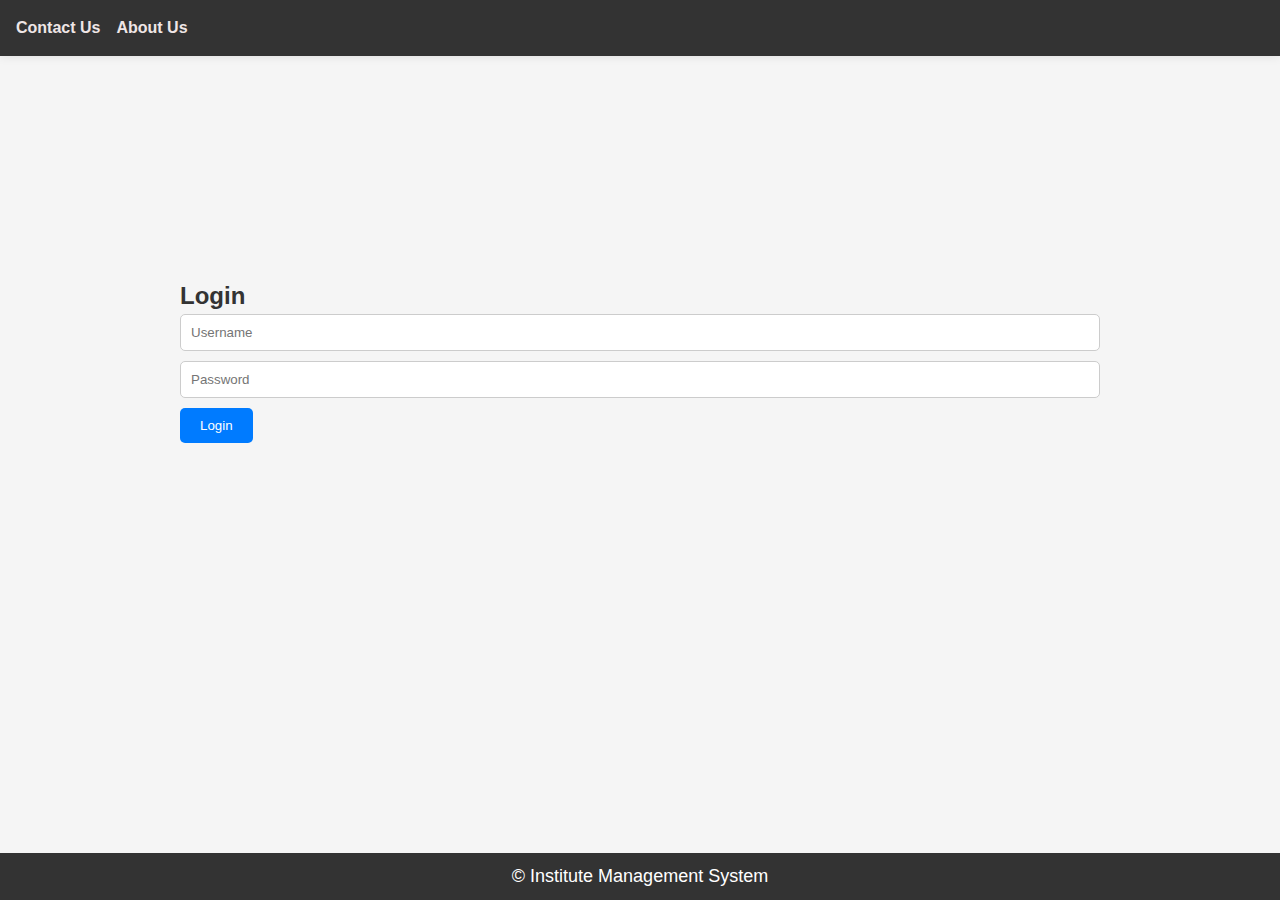
<file: UI/index.html>
<!DOCTYPE html>
<html lang="en">
<head>
	<meta charset="UTF-8">
	<meta name="viewport" content="width=device-width, initial-scale=1.0">
	<title>Institute Management System - Login</title>
	<link rel="stylesheet" href="style2.css">
</head>
<body>
	<header>
		<nav>
			<ul>
				<li><a href="#">Contact Us</a></li>
				<li><a href="#">About Us</a></li>
			</ul>
		</nav>
	</header>
	<main>
		<section>
			<form id="login-form">
                <h2>Login</h2>
                <input type="text" placeholder="Username" id="username">
                <input type="password" placeholder="Password" id="password" >
                <button type="submitPW">Login</button>
            </form>
		</section>
	</main>
	<footer>
		<p>&copy; Institute Management System</p>
	</footer>
    <script src="config.js"></script>
</body>
</html>
</file>
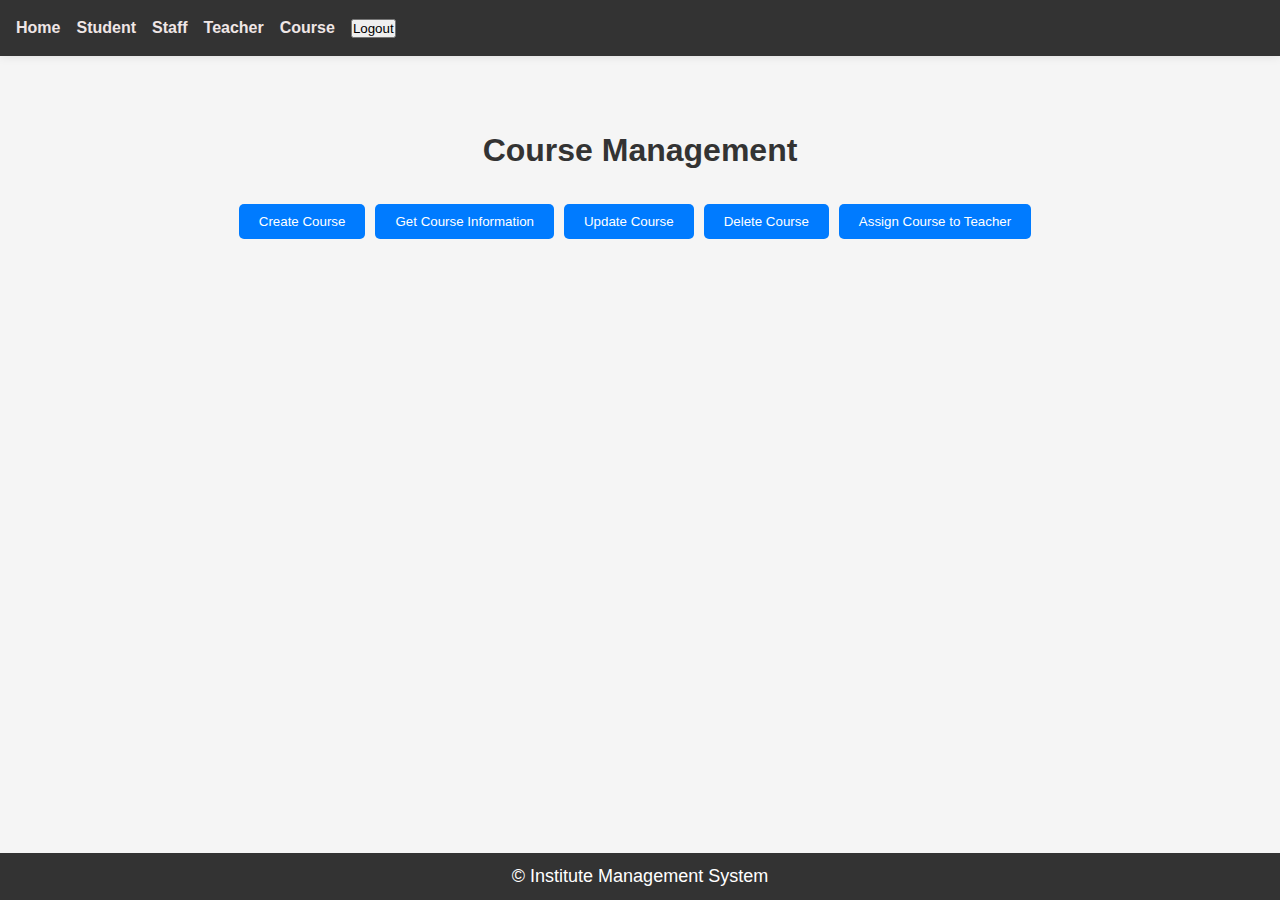
<file: UI/course.html>
<!DOCTYPE html>
<html lang="en">
<head>
	<meta charset="UTF-8">
	<meta name="viewport" content="width=device-width, initial-scale=1.0">
	<title>Staff Management - Institute Management System</title>
	<link rel="stylesheet" href="style2.css">
</head>
<body>
	<header>
		<nav>
			<ul>
				<li><a href="index1.html">Home</a></li>
                <li><a href="student.html">Student</a></li>
                <li><a href="staff.html">Staff</a></li>
                <li><a href="Teacher.html">Teacher</a></li>
                <li><a href="course.html">Course</a></li>
				<li><button id="logoutBtn">Logout</button></li>
			</ul>
		</nav>
	</header>
	<main>
        <section>
            <h1>Course Management</h1>
            <div id="btn-container">
                <button id="create-btn">Create Course</button>
                <button id="get-btn">Get Course Information</button>
                <button id="update-btn">Update Course</button>
                <button id="delete-btn">Delete Course</button>
                <button id="assign-btn">Assign Course to Teacher</button>
            </div>
        </section>
        <section>
                <form id="Course-form">        
                    <label for="Course-name">Course Name:</label>
                    <input type="text" id="Course-name" name="Course-name" required>

                    <button type="submit" id="submit-btn">Submit</button>
                </form>
        </section>
        <section>
                <form id="Course-update-form">
                    <label for="Course-id" id="LS" >Course ID:</label>
                    <input type="text" id="Course-id" name="Course-id">
                    
                    <label for="CourseUpdatedName">Course Name:</label>
                    <input type="text" id="CourseUpdatedName" name="CourseUpdatedName" required>

                    <button type="submit" id="submit-btn">update</button>
                </form>
        </section>
        <section>
            <form id="Course-form-delete">
                <label for="CourseID">Course ID:</label>
                <input type="text" id="CourseID" name="CourseID">
                <button type="submit" id="submit-btn">Submit</button>
            </form>
        </section>
        <section>
          <form id="assign-Course-to-teacher">
              <label for="Courseid">Course ID:</label>
              <input type="text" id="Courseid" name="Courseid">

              <label for="Teacherid">Teacher ID:</label>
              <input type="text" id="Teacherid" name="Teacherid">

              <button type="submit" id="submit-btn">Submit</button>
          </form>
      </section>
          <section>
            <table id="Course-table" style="display: none;">
              <thead>
                <tr>
                  <th>Course ID</th>
                  <th>Course Name</th>
                  <th>Teacher Name</th>
                </tr>
              </thead>
              <tbody>
              </tbody>
            </table>
          </section>
	</main>
	<footer>
		<p>&copy; Institute Management System</p>
	</footer>
    <script src="course.js"></script>
	<script>
        const logoutBtn = document.getElementById('logoutBtn');
        logoutBtn.addEventListener('click', () => {
          const confirmed = confirm('Are you sure you want to logout?');
          if (confirmed) {
            localStorage.removeItem('username');
            localStorage.removeItem('password');
            window.location.href = 'index.html'; // redirect the user to the index page
          }
        });
      </script>
</body>
</html>
</file>
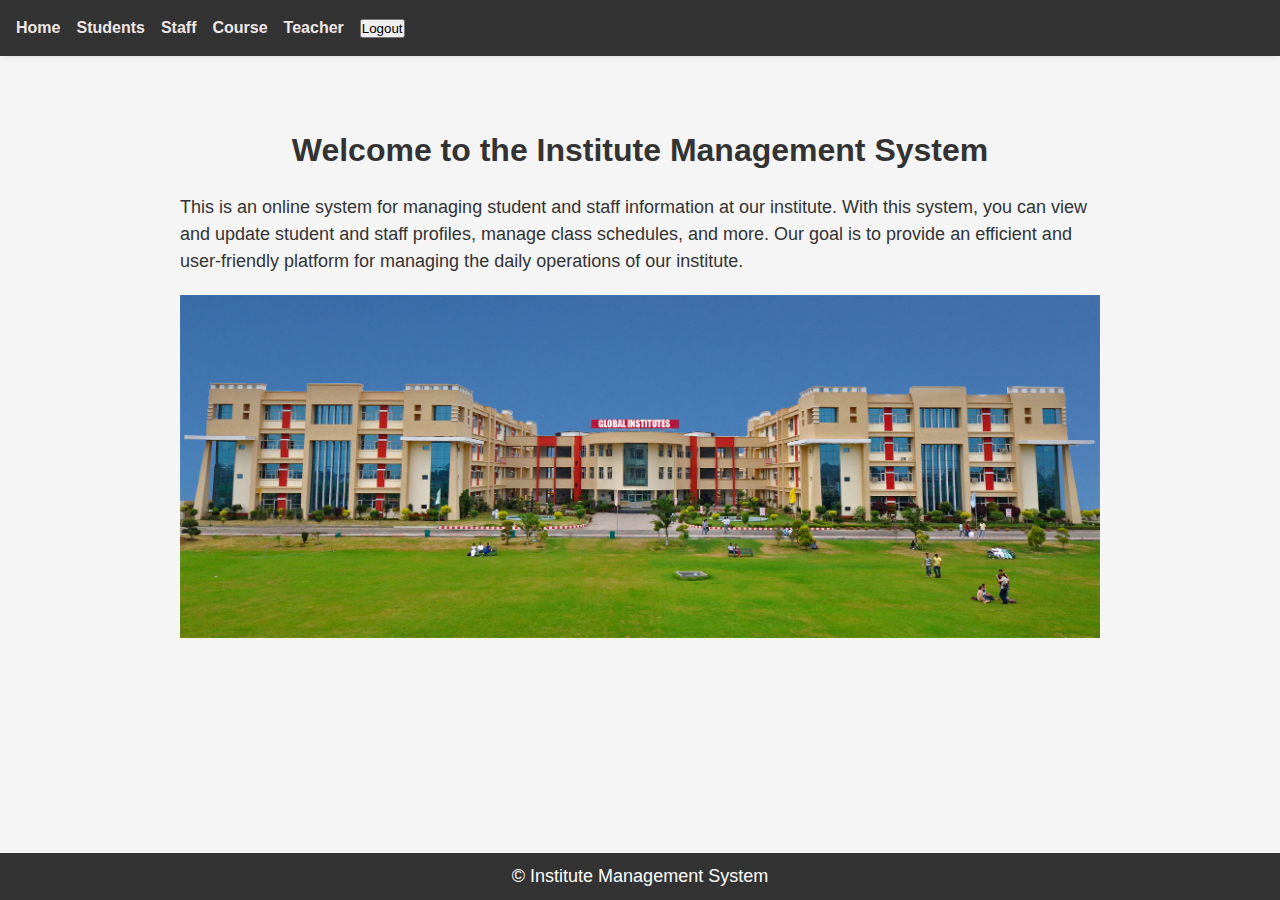
<file: UI/index1.html>
<!DOCTYPE html>
<html lang="en">
<head>
	<meta charset="UTF-8">
	<meta name="viewport" content="width=device-width, initial-scale=1.0">
	<title>Institute Management System</title>
	<link rel="stylesheet" href="style2.css">
</head>
<body>
	<header>
		<nav>
			<ul>
				<li><a href="index1.html">Home</a></li>
				<li><a href="student.html">Students</a></li>
				<li><a href="staff.html">Staff</a></li>
				<li><a href="course.html">Course</a></li>
				<li><a href="Teacher.html">Teacher</a></li>
                <li><button id="logoutBtn">Logout</button></li>
			</ul>
		</nav>
	</header>
	<main>
		<form>
			<h1 id="welcome">Welcome to the Institute Management System</h1>
		</form>
		<p>This is an online system for managing student and staff information at our institute. With this system, you can view and update student and staff profiles, manage class schedules, and more. Our goal is to provide an efficient and user-friendly platform for managing the daily operations of our institute.</p>
		<img src="global.jpg" alt="Institute Management System">
	</main>
	<footer>
		<p>&copy; Institute Management System</p>
	</footer>
    <script>
        const logoutBtn = document.getElementById('logoutBtn');
        logoutBtn.addEventListener('click', () => {
          const confirmed = confirm('Are you sure you want to logout?');
          if (confirmed) {
            localStorage.removeItem('username');
            localStorage.removeItem('password');
            window.location.href = 'index.html'; // redirect the user to the index page
          }
        });
      </script>
</body>
</html>
</file>
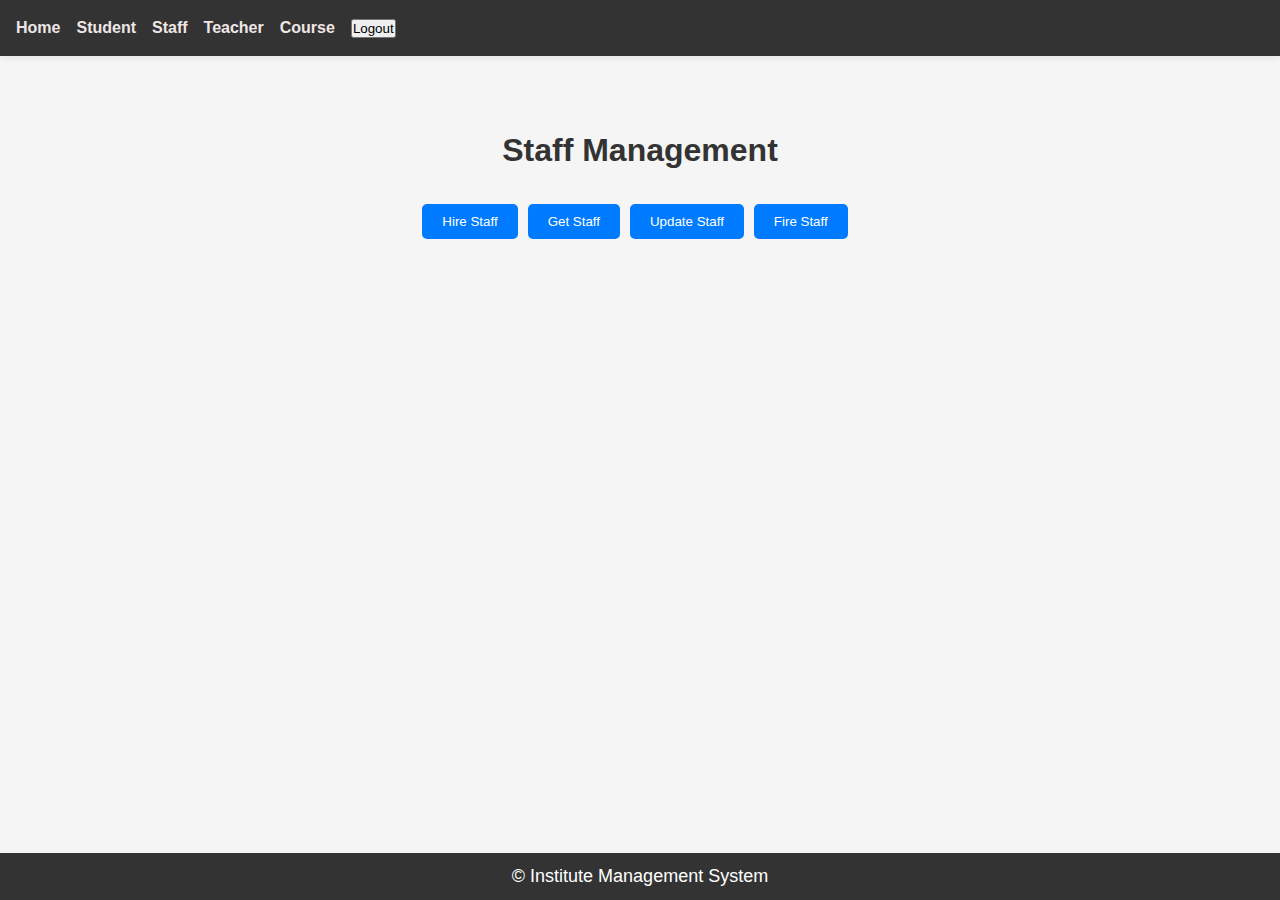
<file: UI/staff.html>
<!DOCTYPE html>
<html lang="en">
<head>
	<meta charset="UTF-8">
	<meta name="viewport" content="width=device-width, initial-scale=1.0">
	<title>Staff Management - Institute Management System</title>
	<link rel="stylesheet" href="style2.css">
</head>
<body>
	<header>
		<nav>
			<ul>
				<li><a href="index1.html">Home</a></li>
                <li><a href="student.html">Student</a></li>
                <li><a href="staff.html">Staff</a></li>
                <li><a href="Teacher.html">Teacher</a></li>
                <li><a href="course.html">Course</a></li>
				<li><button id="logoutBtn">Logout</button></li>
			</ul>
		</nav>
	</header>
	<main>
        <section>
            <h1>Staff Management</h1>
            <div id="btn-container">
                <button id="create-btn">Hire Staff</button>
                <button id="get-btn">Get Staff</button>
                <button id="update-btn">Update Staff</button>
                <button id="delete-btn">Fire Staff</button>
            </div>
        </section>
        <section>
                <form id="Staff-form">        
                    <label for="staff-name">Staff Name:</label>
                    <input type="text" id="staff-name" name="staff-name" required>
                    
                    <label for="staff-email">Staff Email:</label>
                    <input type="email" id="staff-email" name="staff-email" required>

					<label for="staff-Salary">Staff Salary:</label>
                    <input type="text" id="staff-Salary" name="staff-Salary" required>

                    <button type="submit" id="submit-btn">Submit</button>
                </form>
        </section>
        <section>
                <form id="Staff-update-form">
                    <label for="staff-id" id="LS" >Staff ID:</label>
                    <input type="text" id="staff-id" name="staff-id">
                    
                    <label for="staffUpdatedName">Staff Name:</label>
                    <input type="text" id="staffUpdatedName" name="staffUpdatedName" required>
                    
                    <label for="StaffUpdatedEmail">Staff Email:</label>
                    <input type="email" id="StaffUpdatedEmail" name="StaffUpdatedEmail" required>

					<label for="StaffUpdatedSalary">Staff Salary:</label>
                    <input type="text" id="StaffUpdatedSalary" name="StaffUpdatedSalary" required>

                    <button type="submit" id="submit-btn">update</button>
                </form>
        </section>
        <section>
            <form id="Staff-form-delete">
                <label for="StaffID">Staff ID:</label>
                <input type="text" id="StaffID" name="StaffID">
                <button type="submit" id="submit-btn">Submit</button>
            </form>
        </section>
          <section>
            <table id="Staff-table" style="display: none;">
              <thead>
                <tr>
                  <th>ID</th>
                  <th>Name</th>
                  <th>Email</th>
				  <th>Salary</th>
                </tr>
              </thead>
              <tbody>
              </tbody>
            </table>
          </section>
	</main>
	<footer>
		<p>&copy; Institute Management System</p>
	</footer>
    <script src="StaffScript.js"></script>
	<script>
        const logoutBtn = document.getElementById('logoutBtn');
        logoutBtn.addEventListener('click', () => {
          const confirmed = confirm('Are you sure you want to logout?');
          if (confirmed) {
            localStorage.removeItem('username');
            localStorage.removeItem('password');
            window.location.href = 'index.html'; // redirect the user to the index page
          }
        });
      </script>
</body>
</html>
</file>
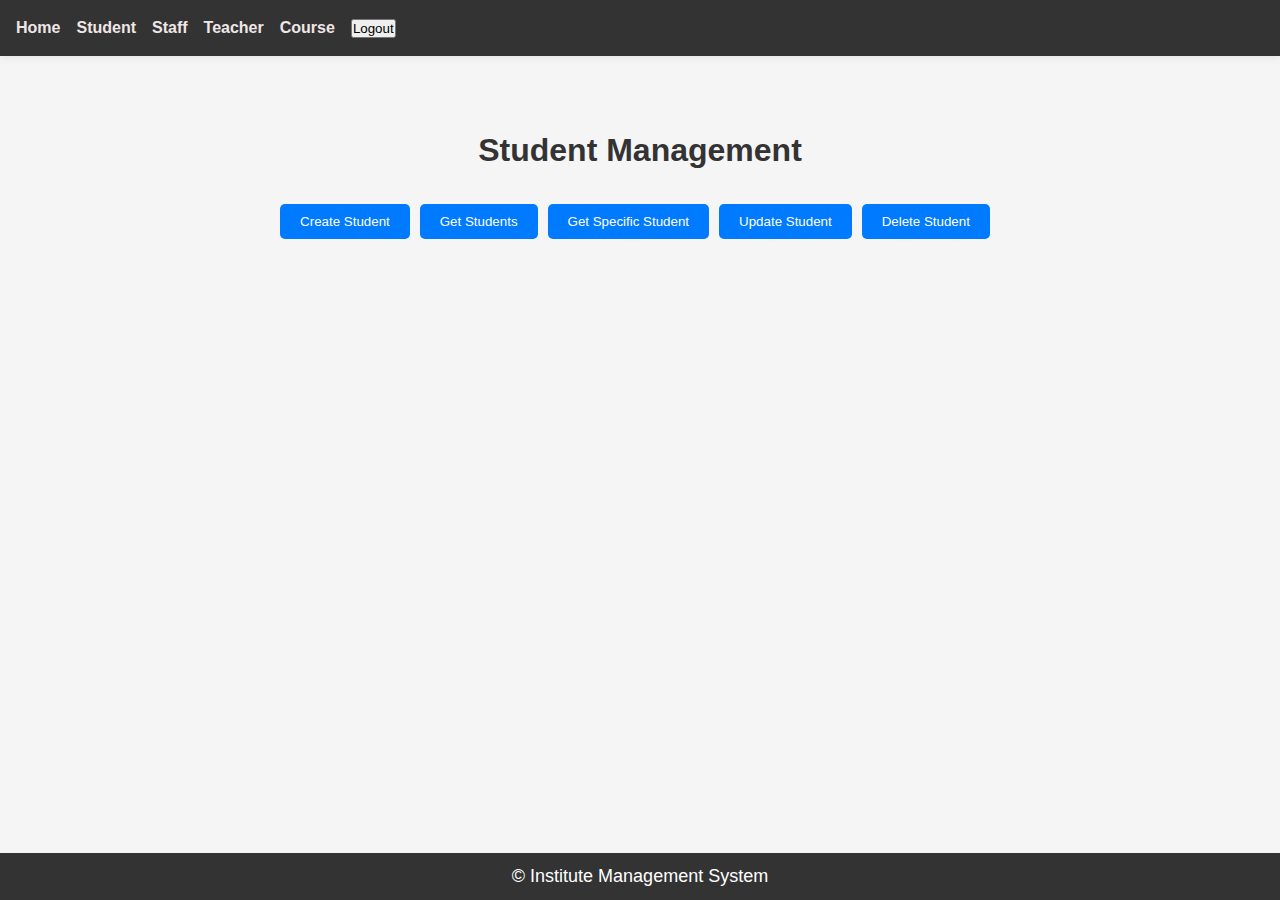
<file: UI/student.html>
<!DOCTYPE html>
<html lang="en">
<head>
	<meta charset="UTF-8">
	<meta name="viewport" content="width=device-width, initial-scale=1.0">
	<title>Student Management - Institute Management System</title>
	<link rel="stylesheet" href="style2.css">
</head>
<body>
	<header>
		<nav>
			<ul>
				<li><a href="index1.html">Home</a></li>
                <li><a href="student.html">Student</a></li>
                <li><a href="staff.html">Staff</a></li>
                <li><a href="Teacher.html">Teacher</a></li>
                <li><a href="course.html">Course</a></li>
				<li><button id="logoutBtn">Logout</button></li>
			</ul>
		</nav>
	</header>
	<main>
        <section>
            <h1>Student Management</h1>
            <div id="btn-container">
                <button id="create-btn">Create Student</button>
                <button id="get-btn">Get Students</button>
                <button id="get-btn-student">Get Specific Student</button>
                <button id="update-btn">Update Student</button>
                <button id="delete-btn">Delete Student</button>
            </div>
        </section>
        <section>
                <form id="student-form">        
                    <label for="student-name">Student Name:</label>
                    <input type="text" id="student-name" name="student-name" required>
                    
                    <label for="student-email">Student Email:</label>
                    <input type="email" id="student-email" name="student-email" required>

                    <label for="image">Upload ypur Photo:</label>
                    <input type="file" id="student-image" name="student-imgae">

                    <button type="submit" id="submit-btn">Submit</button>
                </form>
        </section>
        <section>
                <form id="student-update-form">
                    <label for="student-id" id="LS" >Student ID:</label>
                    <input type="text" id="student-id" name="student-id">
                    
                    <label for="studentUpdatedName">Student Name:</label>
                    <input type="text" id="studentUpdatedName" name="studentUpdatedName" required>
                    
                    <label for="studentUpdatedEmail">Student Email:</label>
                    <input type="email" id="studentUpdatedEmail" name="studentUpdatedEmail" required>
                    <button type="submit" id="submit-btn">update</button>
                </form>
        </section>
        <section>
            <form id="student-form-delete">
                <label for="studentID">Student ID:</label>
                <input type="text" id="student_ID" name="student_ID">
                <button type="submit" id="submit-btn">Submit</button>
            </form>
        </section>
        <section>
          <form id="student-form-get">
              <label for="studentID">Student ID:</label>
              <input type="text" id="studentid" name="studentid">
              <button type="submit" id="submit-btn">Submit</button>
          </form>
      </section>
          <section>
            <table id="student-table" style="display: none;">
              <thead>
                <tr>
                  <th>ID</th>
                  <th>Name</th>
                  <th>Email</th>
                </tr>
              </thead>
              <tbody>
              </tbody>
            </table>
          </section>
          <section>
            <table id="student-table-get" style="display: none;">
              <thead>
                <tr>
                  <th>ID</th>
                  <th>Name</th>
                  <th>Email</th>
                  <th>Image</th>
                </tr>
              </thead>
              <tbody>
              </tbody>
            </table>
          </section>
	</main>
	<footer>
		<p>&copy; Institute Management System</p>
	</footer>
    <script src="script.js"></script>
    <script>
      const logoutBtn = document.getElementById('logoutBtn');
      logoutBtn.addEventListener('click', () => {
        const confirmed = confirm('Are you sure you want to logout?');
        if (confirmed) {
          localStorage.removeItem('username');
          localStorage.removeItem('password');
          window.location.href = 'index.html'; // redirect the user to the index page
        }
      });
    </script>
</body>
</html>
</file>
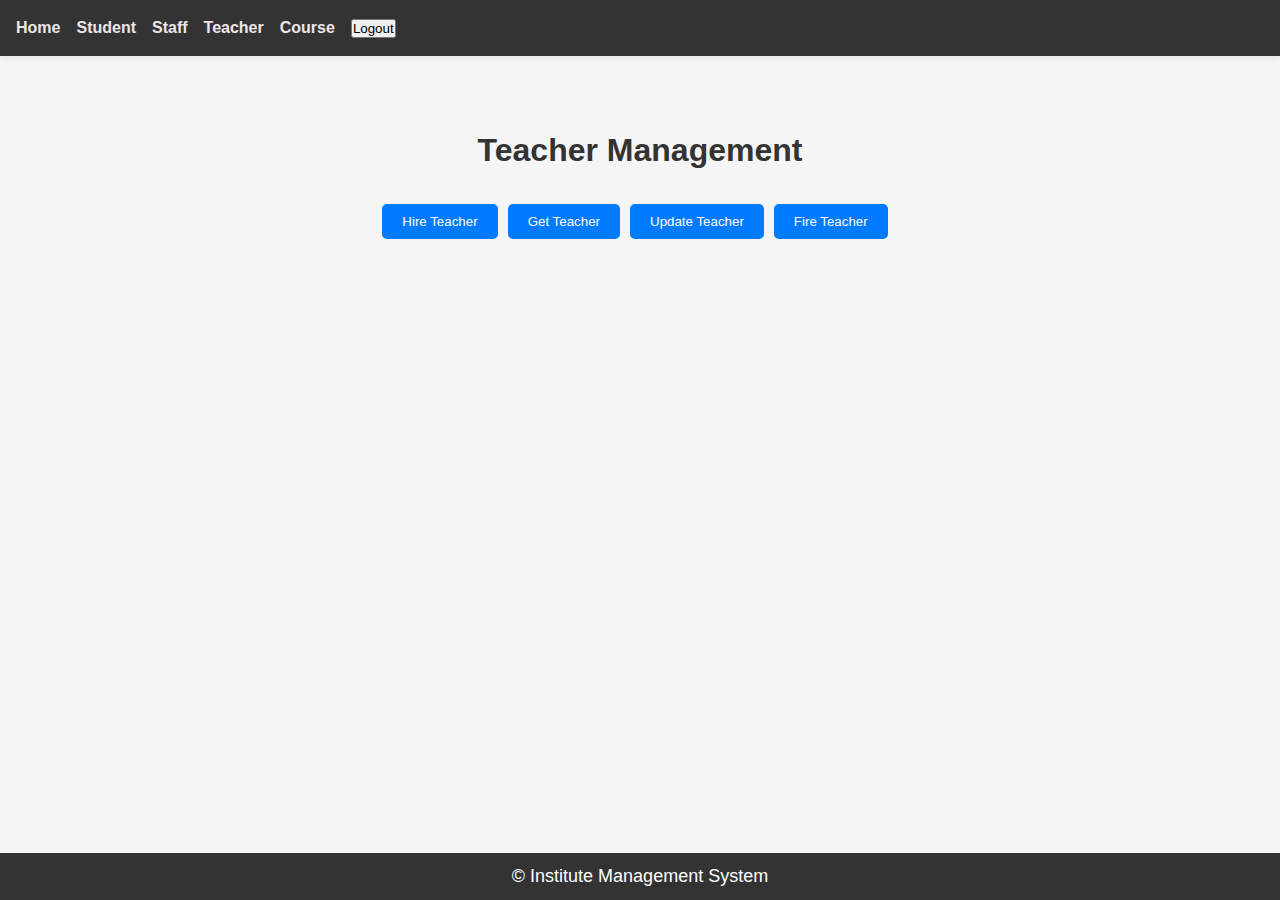
<file: UI/Teacher.html>
<!DOCTYPE html>
<html lang="en">
<head>
	<meta charset="UTF-8">
	<meta name="viewport" content="width=device-width, initial-scale=1.0">
	<title>Teacher Management - Institute Management System</title>
	<link rel="stylesheet" href="style2.css">
</head>
<body>
	<header>
		<nav>
			<ul>
				<li><a href="index1.html">Home</a></li>
                <li><a href="student.html">Student</a></li>
                <li><a href="staff.html">Staff</a></li>
                <li><a href="Teacher.html">Teacher</a></li>
                <li><a href="course.html">Course</a></li>
				<li><button id="logoutBtn">Logout</button></li>
			</ul>
		</nav>
	</header>
	<main>
        <section>
            <h1>Teacher Management</h1>
            <div id="btn-container">
                <button id="create-btn">Hire Teacher</button>
                <button id="get-btn">Get Teacher</button>
                <button id="update-btn">Update Teacher</button>
                <button id="delete-btn">Fire Teacher</button>
            </div>
        </section>
        <section>
                <form id="Teacher-form">        
                    <label for="Teacher-name">Teacher Name:</label>
                    <input type="text" id="Teacher-name" name="Teacher-name" required>
                    
                    <label for="Teacher-email">Teacher Email:</label>
                    <input type="email" id="Teacher-email" name="Teacher-email" required>

					<label for="Teacher-Salary">Teacher Salary:</label>
                    <input type="text" id="Teacher-Salary" name="Teacher-Salary" required>

                    <button type="submit" id="submit-btn">Submit</button>
                </form>
        </section>
        <section>
                <form id="Teacher-update-form">
                    <label for="Teacher-id" id="LS" >Teacher ID:</label>
                    <input type="text" id="Teacher-id" name="Teacher-id">
                    
                    <label for="TeacherUpdatedName">Teacher Name:</label>
                    <input type="text" id="TeacherUpdatedName" name="TeacherUpdatedName" required>
                    
                    <label for="TeacherUpdatedEmail">Teacher Email:</label>
                    <input type="email" id="TeacherUpdatedEmail" name="TeacherUpdatedEmail" required>

					<label for="StaffUpdatedSalary">Staff Salary:</label>
                    <input type="text" id="TeacherUpdatedSalary" name="TeacherUpdatedSalary" required>

                    <button type="submit" id="submit-btn">update</button>
                </form>
        </section>
        <section>
            <form id="Teacher-form-delete">
                <label for="TeacherID">Teacher ID:</label>
                <input type="text" id="TeacherID" name="TeacherID">
                <button type="submit" id="submit-btn">Submit</button>
            </form>
        </section>
          <section>
            <table id="Teacher-table" style="display: none;">
              <thead>
                <tr>
                  <th>ID</th>
                  <th>Name</th>
                  <th>Email</th>
				  <th>Salary</th>
                </tr>
              </thead>
              <tbody>
              </tbody>
            </table>
          </section>
	</main>
	<footer>
		<p>&copy; Institute Management System</p>
	</footer>
    <script src="teacher.js"></script>
	<script>
        const logoutBtn = document.getElementById('logoutBtn');
        logoutBtn.addEventListener('click', () => {
          const confirmed = confirm('Are you sure you want to logout?');
          if (confirmed) {
            localStorage.removeItem('username');
            localStorage.removeItem('password');
            window.location.href = 'index.html'; // redirect the user to the index page
          }
        });
      </script>
</body>
</html>
</file>
<file: UI/style2.css>
/* Reset styles */
* {
    margin: 0;
    padding: 0;
    box-sizing: border-box;
  }
  
  /* Basic styles */
  body {
    font-family: Arial, sans-serif;
    font-size: 16px;
    line-height: 1.5;
    color: #333;
    background-color: #f5f5f5;
  }
  
  header {
    background-color: #fff;
    padding: 20px;
    box-shadow: 0 0 10px rgba(0, 0, 0, 0.1);
  }
  nav ul {
    list-style: none;
    display: flex;
  }
  
  nav ul li {
    margin-right: 1rem;
  }
  nav ul li a {
    color: #efe6e6;
    text-decoration: none;
    font-weight: bold;
    transition: color 0.3s ease-in-out;
  }
  
  nav ul li a:hover {
    color: #007bff;
  }
  
  main {
    max-width: 960px;
    margin: 0 auto;
    padding: 20px;
  }
  
  section {
    margin-bottom: 40px;
  }
  
  h1 {
    font-size: 2rem;
    margin-bottom: 1rem;
    display: flex;
    justify-content: center;
    margin-bottom: 30px;
    margin-top: 50px;
}
  
  #btn-container {
    display: flex;
    justify-content: center;
    margin-bottom: 20px;
  }
  
  #btn-container button {
    margin-right: 10px;
    background-color: #007bff;
    color: #fff;
    border: none;
    padding: 10px 20px;
    border-radius: 5px;
    cursor: pointer;
    transition: background-color 0.3s ease-in-out;
  }
  
  #btn-container button:hover {
    background-color: #0056b3;
  }
  #student-form{
    display: none;
  }
  #student-form label,
  #student-form input,
  #student-form button {
    margin-bottom: 10px;
  }
  
  #student-form label {
    font-weight: bold;
  }
  
  #student-form input {
    padding: 10px;
    border-radius: 5px;
    border: 1px solid #ccc;
    width: 100%;
  }
  
  #student-form button {
    background-color: #007bff;
    color: #fff;
    border: none;
    padding: 10px 20px;
    border-radius: 5px;
    cursor: pointer;
    transition: background-color 0.3s ease-in-out;
  }
  
  #student-form button:hover {
    background-color: #0056b3;
  }
  /* table {
    width: 100%;
    border-collapse: collapse;
    background-color: #fff;
    box-shadow: 0 0 10px rgba(0, 0, 0, 0.1);
    table-layout: fixed; /* Add this line */
  th,
  td {
    padding: 10px;
    text-align: left;
    border-bottom: 1px solid #ccc;
    word-wrap: break-word; /* Add this line */
  }
  th {
    font-weight: bold;
  }
  tfoot td {
    font-weight: bold;
  } */
  
  
  .hidden {
    display: none;
  }
  header {
    background-color: #333;
    color: #fff;
    padding: 1rem;
  }
  footer {
    background-color: #333;
    color: #fff;
    padding: 10px;
    text-align: center;
    position: fixed;
    bottom: 0;
    left: 0;
    right: 0;
  }
  #student-form-delete{
    display: none;
  }

  #student-form-delete label,
  #student-form-delete input,
  #student-form-delete button {
    margin-bottom: 10px;
  }
  
  #student-form-delete label {
    font-weight: bold;
  }
  
  #student-form-delete input {
    padding: 10px;
    border-radius: 5px;
    border: 1px solid #ccc;
    width: 100%;
  }
  
  #student-form-delete button {
    background-color: #007bff;
    color: #fff;
    border: none;
    padding: 10px 20px;
    border-radius: 5px;
    cursor: pointer;
    transition: background-color 0.3s ease-in-out;
  }
  
  #student-form-delete button:hover {
    background-color: #0056b3;
  }
  #student-update-form{
    display: none;
  }

  #student-update-form label,
  #student-update-form input,
  #student-update-form button {
    margin-bottom: 10px;
  }
  
  #student-update-form label {
    font-weight: bold;
  }
  
  #student-update-form input {
    padding: 10px;
    border-radius: 5px;
    border: 1px solid #ccc;
    width: 100%;
  }
  
  #student-update-form button {
    background-color: #007bff;
    color: #fff;
    border: none;
    padding: 10px 20px;
    border-radius: 5px;
    cursor: pointer;
    transition: background-color 0.3s ease-in-out;
  }
  
  #student-update-form button:hover {
    background-color: #0056b3;
  }
  #Staff-form{
    display: none;
  }
  #Staff-form label,
  #Staff-form input,
  #Staff-form button {
    margin-bottom: 10px;
  }
  
  #Staff-form label {
    font-weight: bold;
  }
  
  #Staff-form input {
    padding: 10px;
    border-radius: 5px;
    border: 1px solid #ccc;
    width: 100%;
  }
  
  #Staff-form button {
    background-color: #007bff;
    color: #fff;
    border: none;
    padding: 10px 20px;
    border-radius: 5px;
    cursor: pointer;
    transition: background-color 0.3s ease-in-out;
  }
  
  #Staff-form button:hover {
    background-color: #0056b3;
  }
  
  #Staff-form-delete{
    display: none;
  }

  #Staff-form-delete label,
  #Staff-form-delete input,
  #Staff-form-delete button {
    margin-bottom: 10px;
  }
  
  #Staff-form-delete label {
    font-weight: bold;
  }
  
  #Staff-form-delete input {
    padding: 10px;
    border-radius: 5px;
    border: 1px solid #ccc;
    width: 100%;
  }
  
  #Staff-form-delete button {
    background-color: #007bff;
    color: #fff;
    border: none;
    padding: 10px 20px;
    border-radius: 5px;
    cursor: pointer;
    transition: background-color 0.3s ease-in-out;
  }
  
  #Staff-form-delete button:hover {
    background-color: #0056b3;
  }
  #Staff-update-form{
    display: none;
  }

  #Staff-update-form label,
  #Staff-update-form input,
  #Staff-update-form button {
    margin-bottom: 10px;
  }
  
  #Staff-update-form label {
    font-weight: bold;
  }
  
  #Staff-update-form input {
    padding: 10px;
    border-radius: 5px;
    border: 1px solid #ccc;
    width: 100%;
  }
  
  #Staff-update-form button {
    background-color: #007bff;
    color: #fff;
    border: none;
    padding: 10px 20px;
    border-radius: 5px;
    cursor: pointer;
    transition: background-color 0.3s ease-in-out;
  }
  
  #Staff-update-form button:hover {
    background-color: #0056b3;
  }

  #welcome {
    text-align: center;
    margin-bottom: 20px;
  }
  
  p {
    font-size: 18px;
    line-height: 1.5;
  }
  
  img {
    display: block;
    margin: 0 auto;
    max-width: 100%;
    height: auto;
    margin-top: 20px;
    margin-bottom: 20px;
  }





  #login-form{
    display: block;
    justify-content: center;
    margin-top: 202px;
    margin-bottom: 20px;
    
  }
  #login-form label,
  #login-form input,
  #login-form button {
    margin-bottom: 10px;
  }
  
  #login-form label {
    font-weight: bold;
  }
  
  #login-form input {
    padding: 10px;
    border-radius: 5px;
    border: 1px solid #ccc;
    width: 100%;
  }
  
  #login-form button {
    background-color: #007bff;
    color: #fff;
    border: none;
    padding: 10px 20px;
    border-radius: 5px;
    cursor: pointer;
    justify-content: center;
    transition: background-color 0.3s ease-in-out;
  }
  table {
    width: 100%;
    border-collapse: collapse;
   margin-left: 290px;
    text-align: center;
  }
  
  table th, table td {
    padding: 12px;
    text-align: left;
    border: 1px solid #ddd;
  }
  
  table th {
    background-color: #fcfcfc;
    color: #050505;
  }
  
  table tr:nth-child(even) {
    background-color: #f2f2f2;
  }
  
  table tr:hover {
    background-color: #ddd;
  }
  #student-form-get{
    display: none;
  }

  #student-form-get label,
  #student-form-get input,
  #student-form-get button {
    margin-bottom: 10px;
  }
  
  #student-form-get label {
    font-weight: bold;
  }
  
  #student-form-get input {
    padding: 10px;
    border-radius: 5px;
    border: 1px solid #ccc;
    width: 100%;
  }
  
  #student-form-get button {
    background-color: #007bff;
    color: #fff;
    border: none;
    padding: 10px 20px;
    border-radius: 5px;
    cursor: pointer;
    transition: background-color 0.3s ease-in-out;
  }
  
  #student-form-get button:hover {
    background-color: #0056b3;
  }



  #Course-form{
    display: none;
  }
  #Course-form label,
  #Course-form input,
  #Course-form button {
    margin-bottom: 10px;
  }
  
  #Course-form label {
    font-weight: bold;
  }
  
  #Course-form input {
    padding: 10px;
    border-radius: 5px;
    border: 1px solid #ccc;
    width: 100%;
  }
  
  #Course-form button {
    background-color: #007bff;
    color: #fff;
    border: none;
    padding: 10px 20px;
    border-radius: 5px;
    cursor: pointer;
    transition: background-color 0.3s ease-in-out;
  }
  
  #Course-form button:hover {
    background-color: #0056b3;
  }
  #Course-form-delete{
    display: none;
  }

  #Course-form-delete label,
  #Course-form-delete input,
  #Course-form-delete button {
    margin-bottom: 10px;
  }
  
  #Course-form-delete label {
    font-weight: bold;
  }
  
  #Course-form-delete input {
    padding: 10px;
    border-radius: 5px;
    border: 1px solid #ccc;
    width: 100%;
  }
  
  #Course-form-delete button {
    background-color: #007bff;
    color: #fff;
    border: none;
    padding: 10px 20px;
    border-radius: 5px;
    cursor: pointer;
    transition: background-color 0.3s ease-in-out;
  }
  
  #Course-form-delete button:hover {
    background-color: #0056b3;
  }
  #Course-update-form{
    display: none;
  }

  #Course-update-form label,
  #Course-update-form input,
  #Course-update-form button {
    margin-bottom: 10px;
  }
  
  #Course-update-form label {
    font-weight: bold;
  }
  
  #Course-update-form input {
    padding: 10px;
    border-radius: 5px;
    border: 1px solid #ccc;
    width: 100%;
  }
  
  #Course-update-form button {
    background-color: #007bff;
    color: #fff;
    border: none;
    padding: 10px 20px;
    border-radius: 5px;
    cursor: pointer;
    transition: background-color 0.3s ease-in-out;
  }
  
  #Course-update-form button:hover {
    background-color: #0056b3;
  }





  #assign-Course-to-teacher{
    display: none;
  }

  #assign-Course-to-teacher label,
  #assign-Course-to-teacher input,
  #assign-Course-to-teacher button {
    margin-bottom: 10px;
  }
  
  #assign-Course-to-teacher label {
    font-weight: bold;
  }
  
  #assign-Course-to-teacher input {
    padding: 10px;
    border-radius: 5px;
    border: 1px solid #ccc;
    width: 100%;
  }
  
  #assign-Course-to-teacher button {
    background-color: #007bff;
    color: #fff;
    border: none;
    padding: 10px 20px;
    border-radius: 5px;
    cursor: pointer;
    transition: background-color 0.3s ease-in-out;
  }
  
  #assign-Course-to-teacher button:hover {
    background-color: #0056b3;
  }

  #Teacher-form{
    display: none;
  }
  #Teacher-form label,
  #Teacher-form input,
  #Teacher-form button {
    margin-bottom: 10px;
  }
  
  #Teacher-form label {
    font-weight: bold;
  }
  
  #Teacher-form input {
    padding: 10px;
    border-radius: 5px;
    border: 1px solid #ccc;
    width: 100%;
  }
  
  #Teacher-form button {
    background-color: #007bff;
    color: #fff;
    border: none;
    padding: 10px 20px;
    border-radius: 5px;
    cursor: pointer;
    transition: background-color 0.3s ease-in-out;
  }
  
  #Teacher-form button:hover {
    background-color: #0056b3;
  }
  #Teacher-form-delete{
    display: none;
  }

  #Teacher-form-delete label,
  #Teacher-form-delete input,
  #Teacher-form-delete button {
    margin-bottom: 10px;
  }
  
  #Teacher-form-delete label {
    font-weight: bold;
  }
  
  #Teacher-form-delete input {
    padding: 10px;
    border-radius: 5px;
    border: 1px solid #ccc;
    width: 100%;
  }
  
  #Teacher-form-delete button {
    background-color: #007bff;
    color: #fff;
    border: none;
    padding: 10px 20px;
    border-radius: 5px;
    cursor: pointer;
    transition: background-color 0.3s ease-in-out;
  }
  
  #Teacher-form-delete button:hover {
    background-color: #0056b3;
  }
  #Teacher-update-form{
    display: none;
  }

  #Teacher-update-form label,
  #Teacher-update-form input,
  #Teacher-update-form button {
    margin-bottom: 10px;
  }
  
  #Teacher-update-form label {
    font-weight: bold;
  }
  
  #Teacher-update-form input {
    padding: 10px;
    border-radius: 5px;
    border: 1px solid #ccc;
    width: 100%;
  }
  
  #Teacher-update-form button {
    background-color: #007bff;
    color: #fff;
    border: none;
    padding: 10px 20px;
    border-radius: 5px;
    cursor: pointer;
    transition: background-color 0.3s ease-in-out;
  }
  
  #Teacher-update-form button:hover {
    background-color: #0056b3;
  }
</file>
